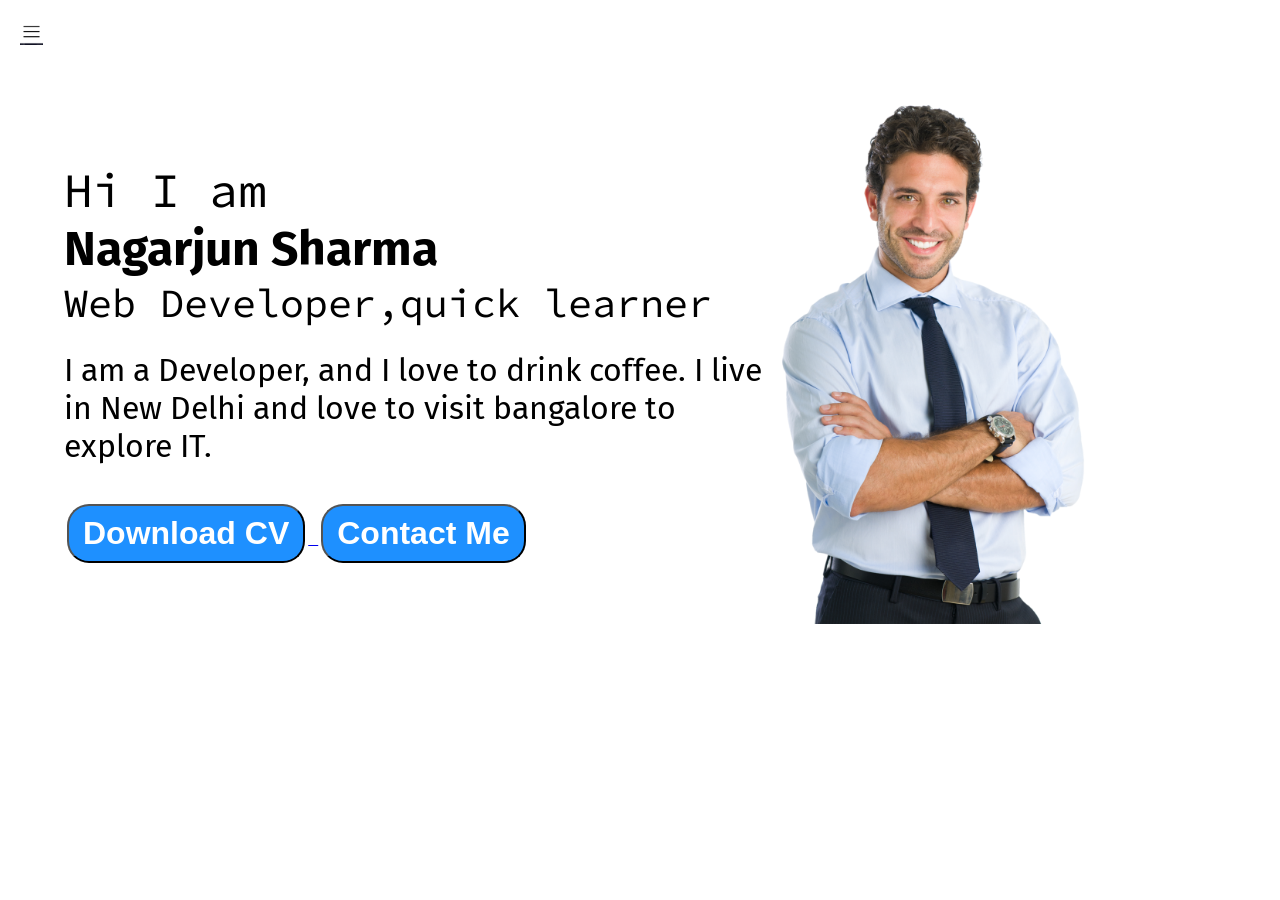
<file: index.html>
<!DOCTYPE html>
<html lang="en">
<head>
      <meta charset="UTF-8">
      <meta http-equiv="X-UA-Compatible" content="IE=edge">
      <meta name="viewport" content="width=device-width, initial-scale=1.0">
      <title>Nagarjun sharma - Web Developer, Programmer, Mechanical Engineer</title>
      <link rel="stylesheet" href="style.css">
</head>
<body>
      <div class="container">
            <div class="sidebar sidebarGo">

                  <nav>
                        <ul>
                              <li><a href="/">Home</a></li>
                              <li><a href="/intro.html">My Intro</a></li>
                              <li><a href="/services.html">Services</a></li>
                              <li><a href="/blog.html">Blog</a></li>
                              <li><a href="/contact.html">Contact Me</a></li>
                        </ul>
                  </nav>
            </div>
            <div class="main">
                  <div class="hamburger">
                        <img class="ham" src="ham.png" alt="" width="23">
                        <img class="cross" src="cross.png" alt="" width="23">
                  </div>
                  <div class="infoContainer">
                        <div class="devInfo">
                              <div class="hello">Hi I am</div>
                              <div class="name">Nagarjun Sharma</div>
                              <div class="about"> Web Developer,quick learner</div>
                              <div class="moreabout">I am a Developer, and I love to drink coffee. I live in 
                                    New Delhi and love to visit bangalore to explore IT.</div>
                              <div class="buttons">
                                    <a href="/cv.txt" target="_blank">
                                    <button class="btn">Download CV</button>
                                    <a href="/contact.html"><button class="btn">Contact Me</button></a>
                              </div>
                        </div>    
                        <div class="devPic"><img src="dev.png" alt="Nagarjun Sharma" /></div>  

                  </div>
            </div>
      <div>
      <script src="script.js"></script>     
</body>
</html>
</file>
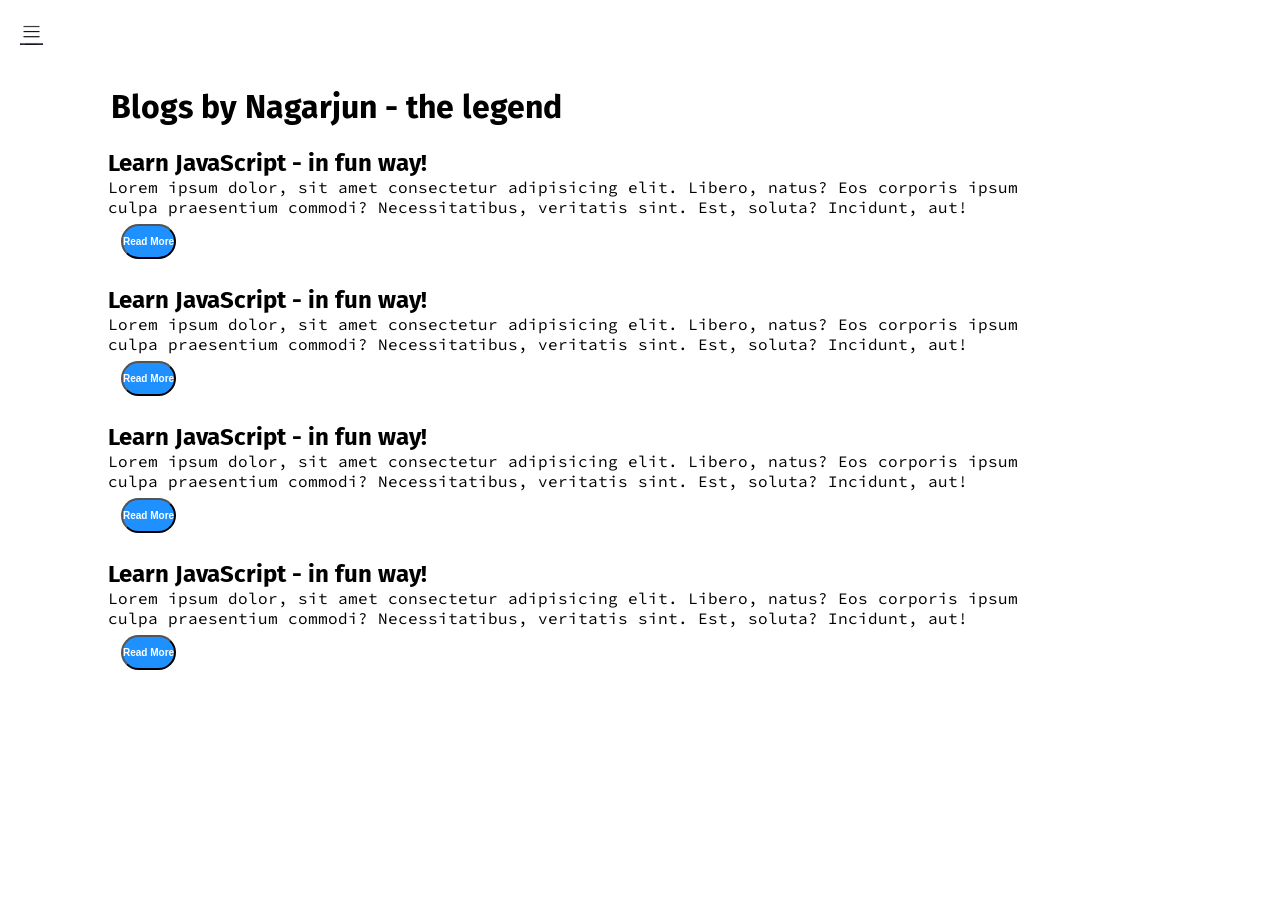
<file: blog.html>
<!DOCTYPE html>
<html lang="en">
<head>
      <meta charset="UTF-8">
      <meta http-equiv="X-UA-Compatible" content="IE=edge">
      <meta name="viewport" content="width=device-width, initial-scale=1.0">
      <title>Nagarjun sharma - Web Developer, Programmer, Mechanical Engineer</title>
      <link rel="stylesheet" href="style.css">
</head>
<body>
    <div class="container">
      <div class="sidebar sidebarGo">

      <nav>
            <ul>
                  <li><a href="/">Home</a></li>
                  <li><a href="/intro.html">My Intro</a></li>
                  <li><a href="/services.html">Services</a></li>
                  <li><a href="/blog.html">Blog</a></li>
                  <li><a href="/contact.html">Contact Me</a></li>
            </ul>
      </nav>
      </div>
      <div class="main">
                  <div class="hamburger">
                        <img class="ham" src="ham.png" alt="" width="23">
                        <img class="cross" src="cross.png" alt="" width="23">
                  </div>
       
            <div class="blogcontainer">
                  <h1>Blogs by Nagarjun - the legend</h1>
            <div class="blogItem">
                  <h2>Learn JavaScript - in fun way!</h2>
                  <p>Lorem ipsum dolor, sit amet consectetur adipisicing elit.
                     Libero, natus? Eos corporis ipsum culpa praesentium commodi?
                     Necessitatibus, veritatis sint. Est, soluta? Incidunt, aut!</p>
                     <button class="btn btn-sm">Read More</button>
            </div>
            <div class="blogItem">
                  <h2>Learn JavaScript - in fun way!</h2>
                  <p>Lorem ipsum dolor, sit amet consectetur adipisicing elit.
                     Libero, natus? Eos corporis ipsum culpa praesentium commodi?
                     Necessitatibus, veritatis sint. Est, soluta? Incidunt, aut!</p>
                     <button class="btn btn-sm">Read More</button>
            </div>
            <div class="blogItem">
                  <h2>Learn JavaScript - in fun way!</h2>
                  <p>Lorem ipsum dolor, sit amet consectetur adipisicing elit.
                     Libero, natus? Eos corporis ipsum culpa praesentium commodi?
                     Necessitatibus, veritatis sint. Est, soluta? Incidunt, aut!</p>
                     <button class="btn btn-sm">Read More</button>
            </div>
            <div class="blogItem">
                  <h2>Learn JavaScript - in fun way!</h2>
                  <p>Lorem ipsum dolor, sit amet consectetur adipisicing elit.
                     Libero, natus? Eos corporis ipsum culpa praesentium commodi?
                     Necessitatibus, veritatis sint. Est, soluta? Incidunt, aut!</p>
                     <button class="btn btn-sm">Read More</button>
            </div>

            </div>
      </div>
<div>
      
 <script src="script.js"></script>   
</body>
</html>
</file>
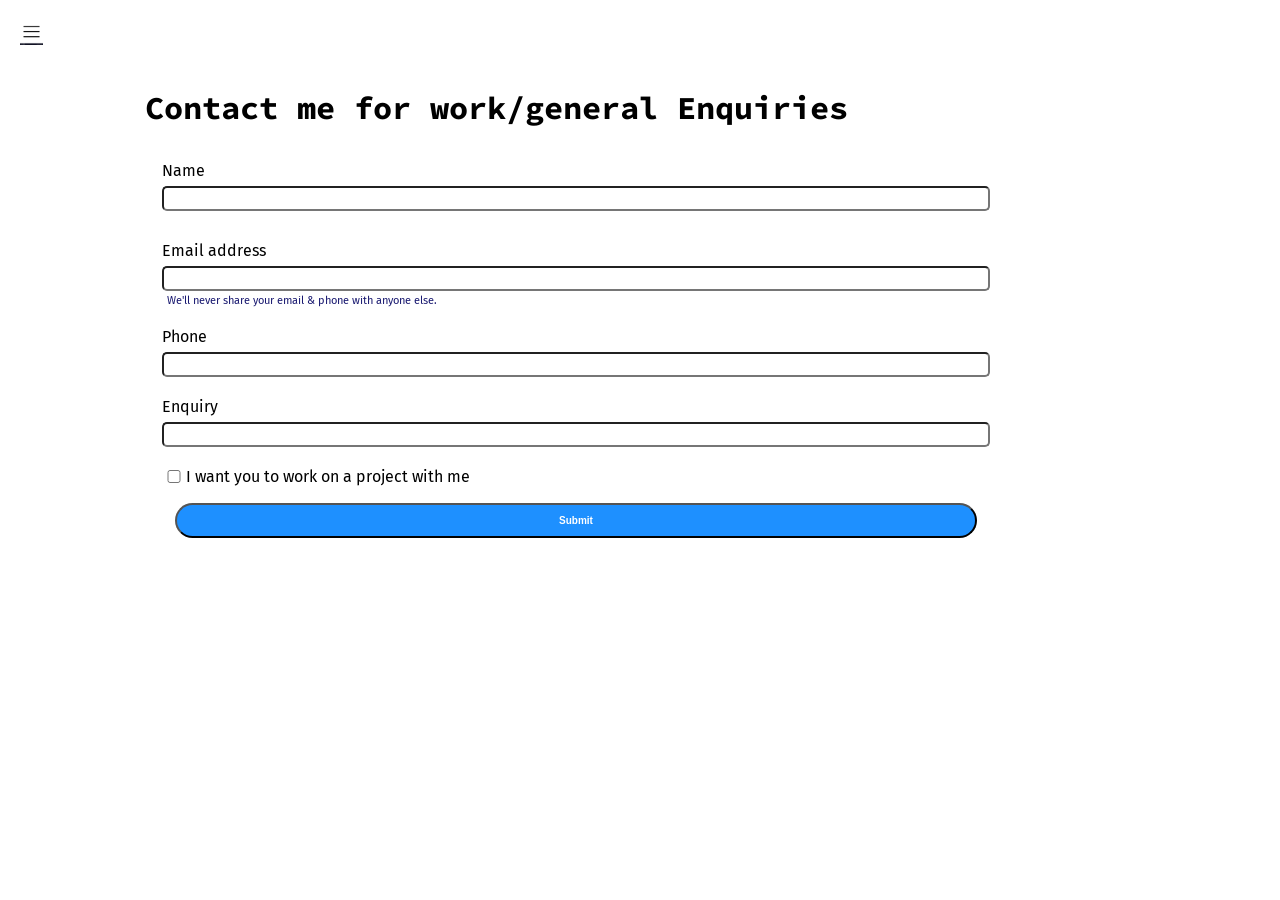
<file: contact.html>
<!DOCTYPE html>
<html lang="en">
<head>
      <meta charset="UTF-8">
      <meta http-equiv="X-UA-Compatible" content="IE=edge">
      <meta name="viewport" content="width=device-width, initial-scale=1.0">
      <title>Nagarjun sharma - Web Developer, Programmer, Mechanical Engineer</title>
      <link rel="stylesheet" href="style.css">
</head>
<body>
    <div class="container">
      <div class="sidebar sidebarGo">

      <nav>
            <ul>
                  <li><a href="/">Home</a></li>
                  <li><a href="/intro.html">My Intro</a></li>
                  <li><a href="/services.html">Services</a></li>
                  <li><a href="/blog.html">Blog</a></li>
                  <li><a href="/contact.html">Contact Me</a></li>
            </ul>
      </nav>
      </div>
            
              <div class="main">
                <div class="hamburger">
                      <img class="ham" src="ham.png" alt="" width="23">
                      <img class="cross" src="cross.png" alt="" width="23">
                </div>
     
                 <div class="contactform">
                       <h1>Contact me for work/general Enquiries</h1>
                  <form>
                        <div class="mb-3">
                          <label for="clientemail" class="form-label">Name</label>
                          <input type="name" class="form-control" id="clientemail" aria-describedby="name">
                        </div>
                        <div class="mb-3">
                        <div class="mb-3">
                          <label for="clientemail" class="form-label">Email address</label>
                          <input type="email" class="form-control" id="clientemail" aria-describedby="emailHelp">
                          <div id="emailHelp" class="form-text">We'll never share your email & phone with anyone else.</div>
                        </div>
                        <div class="mb-3">
                          <label for="clientphone" class="form-label">Phone</label>
                          <input type="phone" class="form-control" id="clientphone">
                        </div>
                        <div class="mb-3">
                          <label for="clientemail" class="form-label">Enquiry</label>
                          <input type="email" class="form-control" id="clientemail" aria-describedby="emailHelp">
                        </div>
 
                        <div class="mb-3"  id="form-check">
                          <input type="checkbox" class="form-check-input" id="isclient">
                          <label class="form-check-label" for="isclient">I want you to work on a project with me</label>
                        </div>
                        <button type="submit" class="btn btn-sm">Submit</button>
                      </form>
                      
                 </div>
      </div>
<div>
  
 <script src="script.js"></script>   
</body>
</html>
</file>
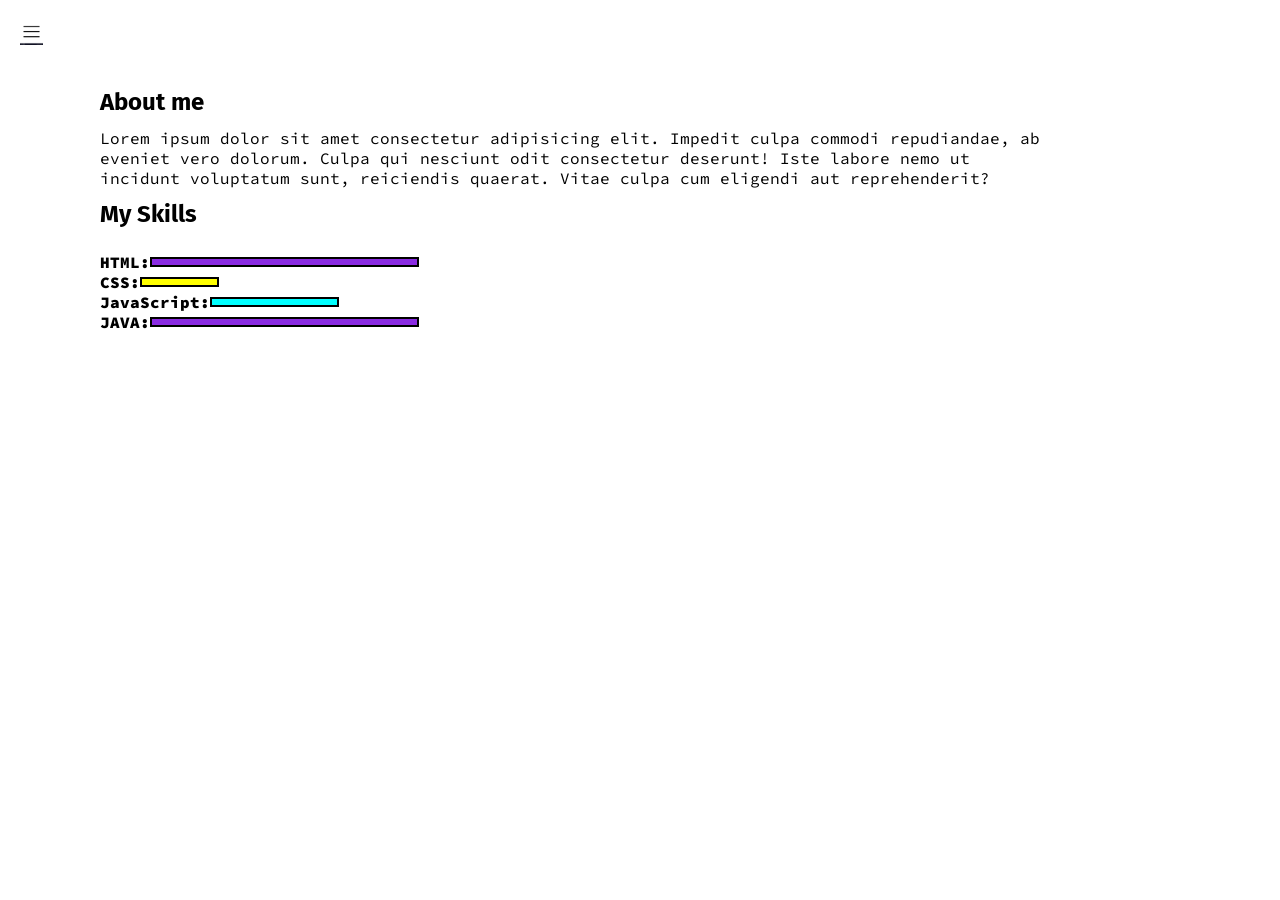
<file: intro.html>
<!DOCTYPE html>
<html lang="en">

<head>
      <meta charset="UTF-8">
      <meta http-equiv="X-UA-Compatible" content="IE=edge">
      <meta name="viewport" content="width=device-width, initial-scale=1.0">
      <title>Nagarjun sharma - Web Developer, Programmer, Mechanical Engineer</title>
      <link rel="stylesheet" href="style.css">
</head>

<body>
      <div class="container">
            <div class="sidebar sidebarGo">

                  <nav>
                        <ul>
                              <li><a href="/">Home</a></li>
                              <li><a href="/intro.html">My Intro</a></li>
                              <li><a href="/services.html">Services</a></li>
                              <li><a href="/blog.html">Blog</a></li>
                              <li><a href="/contact.html">Contact Me</a></li>
                        </ul>
                  </nav>
            </div>
            <div class="main">
                  
                        <div class="hamburger">
                              <img class="ham" src="ham.png" alt="" width="23">
                              <img class="cross" src="cross.png" alt="" width="23">
                        </div>
             
                  <div class="intro">

                        <h2>About me</h2>
                        <p>Lorem ipsum dolor sit amet consectetur adipisicing elit. Impedit culpa commodi
                              repudiandae, ab eveniet vero dolorum. Culpa qui nesciunt odit consectetur deserunt!
                              Iste labore nemo ut incidunt voluptatum sunt, reiciendis quaerat. Vitae culpa cum
                              eligendi aut reprehenderit?</p>
                        <h2>My Skills</h2>
                        <div class="skillcontainer">
                            <div class="skillItem">HTML: <div class="skill hundred"></div></div>
                            <div class="skillItem">CSS: <div class="skill t5"></div></div>
                            <div class="skillItem">JavaScript: <div class="skill fifty"></div></div>
                            <div class="skillItem">JAVA: <div class="skill hundred"></div></div>
                        </div>
                        <!--:TODO:Create a gallery for my projects      -->
                  </div>

            </div>
      </div>
      

      <script src="script.js"></script>   
</body>

</html>
</file>
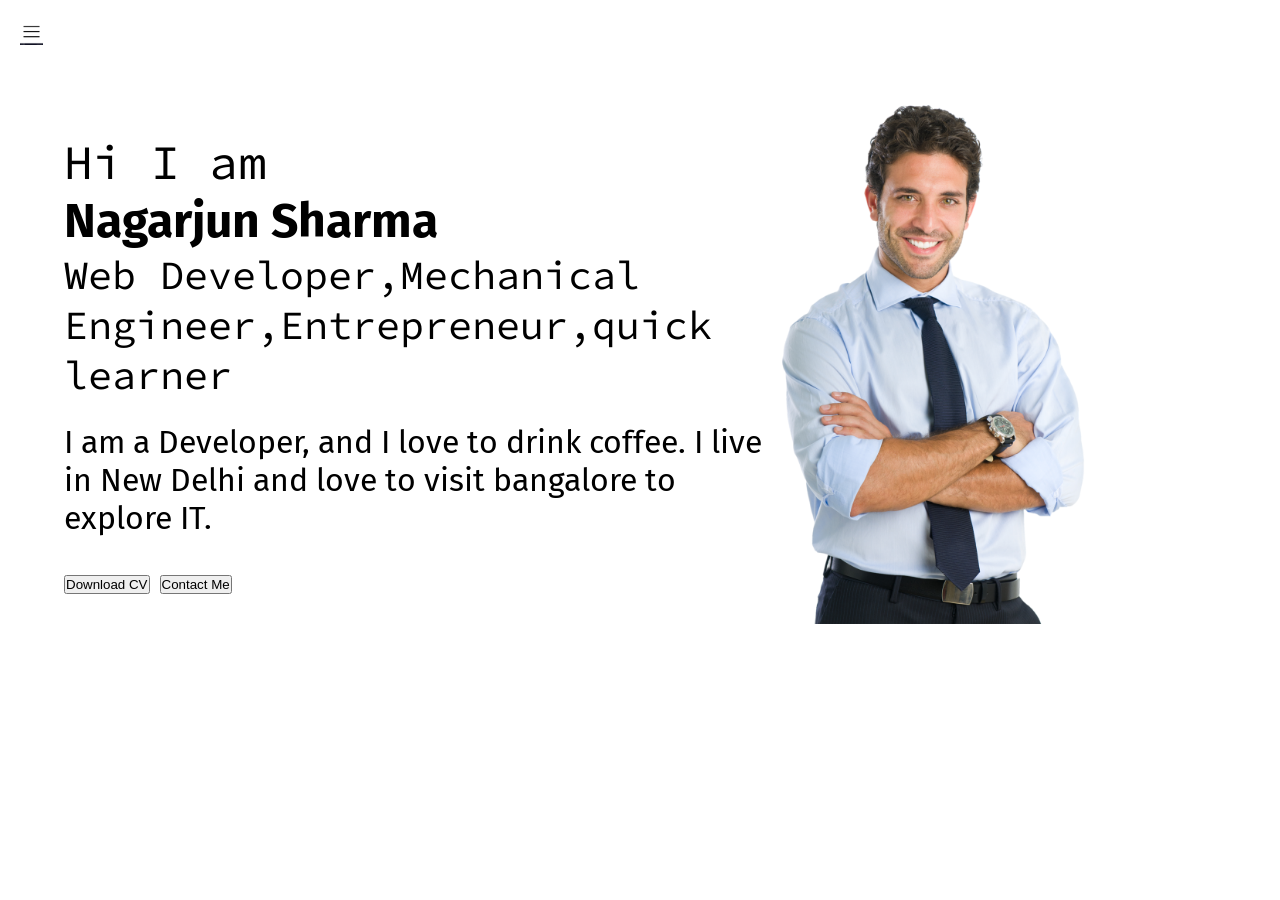
<file: services.html>
<!DOCTYPE html>
<html lang="en">
<head>
      <meta charset="UTF-8">
      <meta http-equiv="X-UA-Compatible" content="IE=edge">
      <meta name="viewport" content="width=device-width, initial-scale=1.0">
      <title>Nagarjun sharma - Web Developer, Programmer, Mechanical Engineer</title>
      <link rel="stylesheet" href="style.css">
</head>
<body>
    <div class="container">
      <div class="sidebar sidebarGo">

      <nav>
            <ul>
                  <li><a href="/">Home</a></li>
                  <li><a href="/intro.html">My Intro</a></li>
                  <li><a href="/services.html">Services</a></li>
                  <li><a href="/blog.html">Blog</a></li>
                  <li><a href="/contact.html">Contact Me</a></li>
            </ul>
      </nav>
      </div>
      <div class="main">
            
                  <div class="hamburger">
                        <img class="ham" src="ham.png" alt="" width="23">
                        <img class="cross" src="cross.png" alt="" width="23">
                  </div>
       
            <div class="infoContainer">
            <div class="devInfo">
                  <div class="hello">Hi I am</div>
                  <div class="name">Nagarjun Sharma</div>
                  <div class="about"> Web Developer,Mechanical Engineer,Entrepreneur,quick learner</div>
                  <div class="moreabout">I am a Developer, and I love to drink coffee. I live in 
                        New Delhi and love to visit bangalore to explore IT.</div>
                  <div class="buttons">
                        <button>Download CV</button>
                        <button>Contact Me</button>
                  </div>
            </div>    
            <div class="devPic"><img src="dev.png" alt="Nagarjun Sharma"></div>  

            </div>
      </div>
<div>

      <script src="script.js"></script>   
</body>
</html>
</file>
<file: style.css>
@import url("https://fonts.googleapis.com/css2?family=Fira+Sans&display=swap");
@import url("https://fonts.googleapis.com/css2?family=Fira+Sans&family=Source+Code+Pro:wght@300&display=swap");

* {
  margin: 0;
  padding: 0;
}

.sidebar {
  position: absolute;
  background-color: rgb(223, 218, 218);
  font-family: "Fira Sans", sans-serif;
  height: 100vh;
  transition: transform 0.3s ease-in;
}

.sidebar nav li {
  list-style: none;
  font-size: 30px;
  padding: 33px 0;
}

.sidebar nav li a {
  text-decoration: none;
  color: black;
}

.sidebar nav {
  padding: 45px;
}

.main {
  /* background-color: yellow; */
  width: 90vw;
}

.container {
  display: flex;
}

.infoContainer {
  /* background-color: rgb(211, 25, 186); */
  height: 58vh;
  width: 80vw;
  margin: 102px auto;
  display: flex;
  justify-content: space-around;
}

.devInfo {
  font-size: 16px;
  display: flex;
  justify-content: center;
  flex-direction: column;
  font-family: "Source Code Pro", monospace;
}

.hello {
  font-size: 3em;
}

.name {
  font-size: 3em;
  font-weight: bold;
  font-family: "Fira Sans", sans-serif;
}
.about {
  font-size: 2.5em;
}

.moreabout {
  font-size: 2em;
  font-family: "Fira Sans", sans-serif;
  margin-top: 23px;
}

.buttons {
  margin-top: 2.2em;
  font-size: 16px;
}

.btn {
  padding: 9px 14px;
  border-radius: 22px;
  color: white;
  background-color: dodgerblue;
  font-weight: bold;
  font-size: 2em;
  margin: 3px 3px;
  cursor: pointer;
}

.btn-sm {
  font-size: 10px;
  margin: 7px 13px;
  padding: 10px 0;
}

.btn:hover {
  background-color: white;
  color: dodgerblue;
}

.devPic img {
  height: 58vh;
}

.contactform {
  /*review one more time*/
  padding: 0 34px;
  font-family: "Fira Sans", sans-serif;
  margin: 88px;
}

.contactform h1 {
  font-family: "Source Code Pro", monospace;
  /*  padding: 12px 0;  */
}

.contactform form div {
  padding: 10px 0;
  display: flex;
  flex-direction: column;
}
.contactform form {
  margin: 0 40px;
}

.contactform form div input {
  /* width: 26vw; */
  border-radius: 5px;
  margin: 6px 0 0 0;
  padding: 3px;
}

#emailHelp {
  font-size: 11px;
  color: midnightblue;
  margin: 0 5px;
  padding: 3px 0 0 0;
}

#form-check {
  flex-direction: row;
}

#form-check input {
  width: 24px;
  margin: 3px 0;
}

.blogItem {
  margin: 20px;
  font-family: "Fira Sans", sans-serif;
}

.blogcontainer {
  margin: 88px;
}

h1 {
  font-family: "Fira Sans", sans-serif;
  margin: 23px;
}

.blogItem p {
  font-family: "Source Code Pro", monospace;
}

.intro {
  margin: 88px;
}

.intro h2 {
  font-family: "Fira Sans", sans-serif;
  margin: 12px;
}

.intro p {
  font-family: "Source Code Pro", monospace;
  margin: 12px;
}

.skillcontainer {
  padding: 12px;
}

.skillItem {
  display: flex;
  align-items: center;
  font-family: "Source Code Pro", monospace;
  font-weight: 900;
}

.skill {
  width: 265px;
  height: 6px;
  background-color: red;
  border: 2px solid black;
}

.hundred {
  width: 265px;
  background-color: blueviolet;
}

.fifty {
  width: 125px;
  background-color: aqua;
}

.t5 {
  width: 75px;
  background-color: yellow;
}

.cross {
  margin-left: 185px;
  margin-top: 10px;
}

.sidebarGo {
  transform: translate(-443px, 0px);
  position: absolute;
}

.ham {
  margin-top: 10px;
  margin-left: 10px;
}

.hamburger {
  position: absolute;
  cursor: pointer;
  top: 10px;
  left: 10px;
}

@media (max-width: 1200px) {
  .buttons {
    font-size: 6px;
  }

  .devInfo {
    font-size: 10px;
  }

  .devPic {
    display: none;
  }
  .intro,
  .blogcontainer,
  .contactform {
    margin: 50px 8px;
  }
}
</file>
